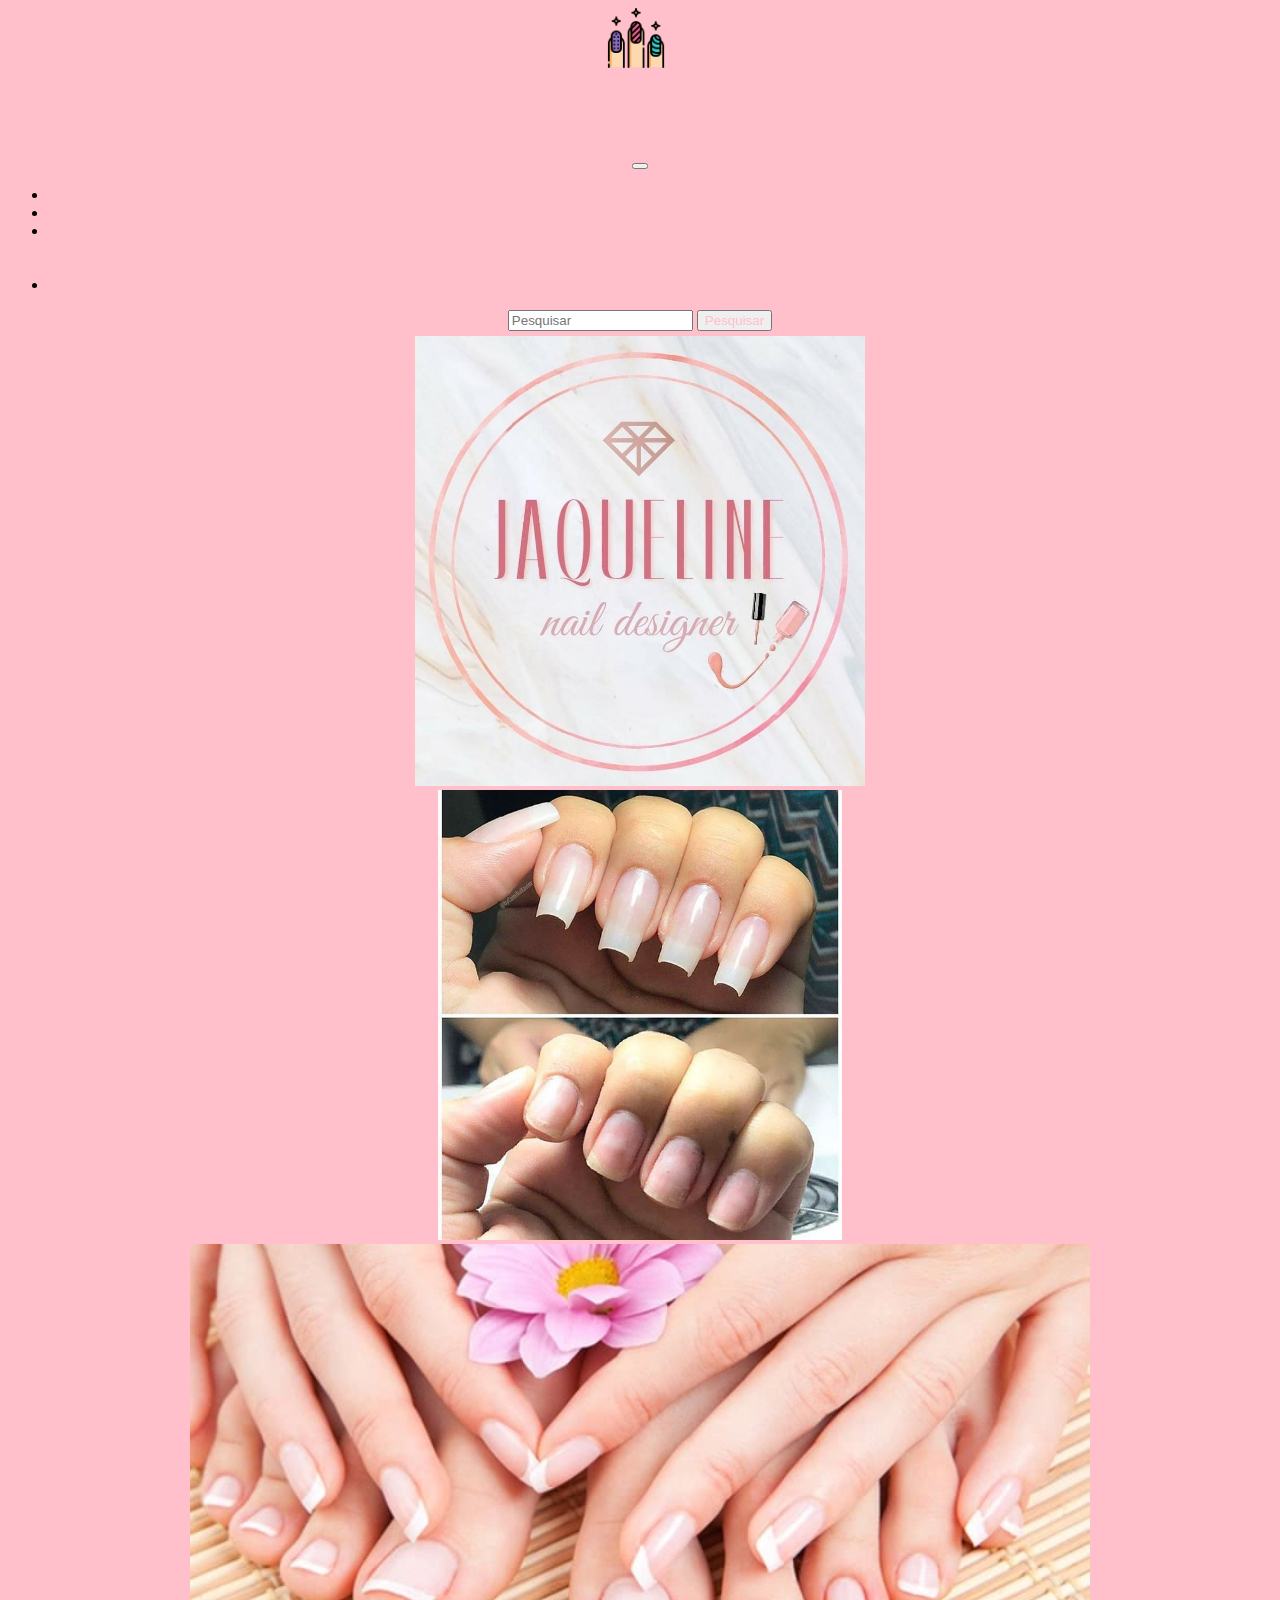
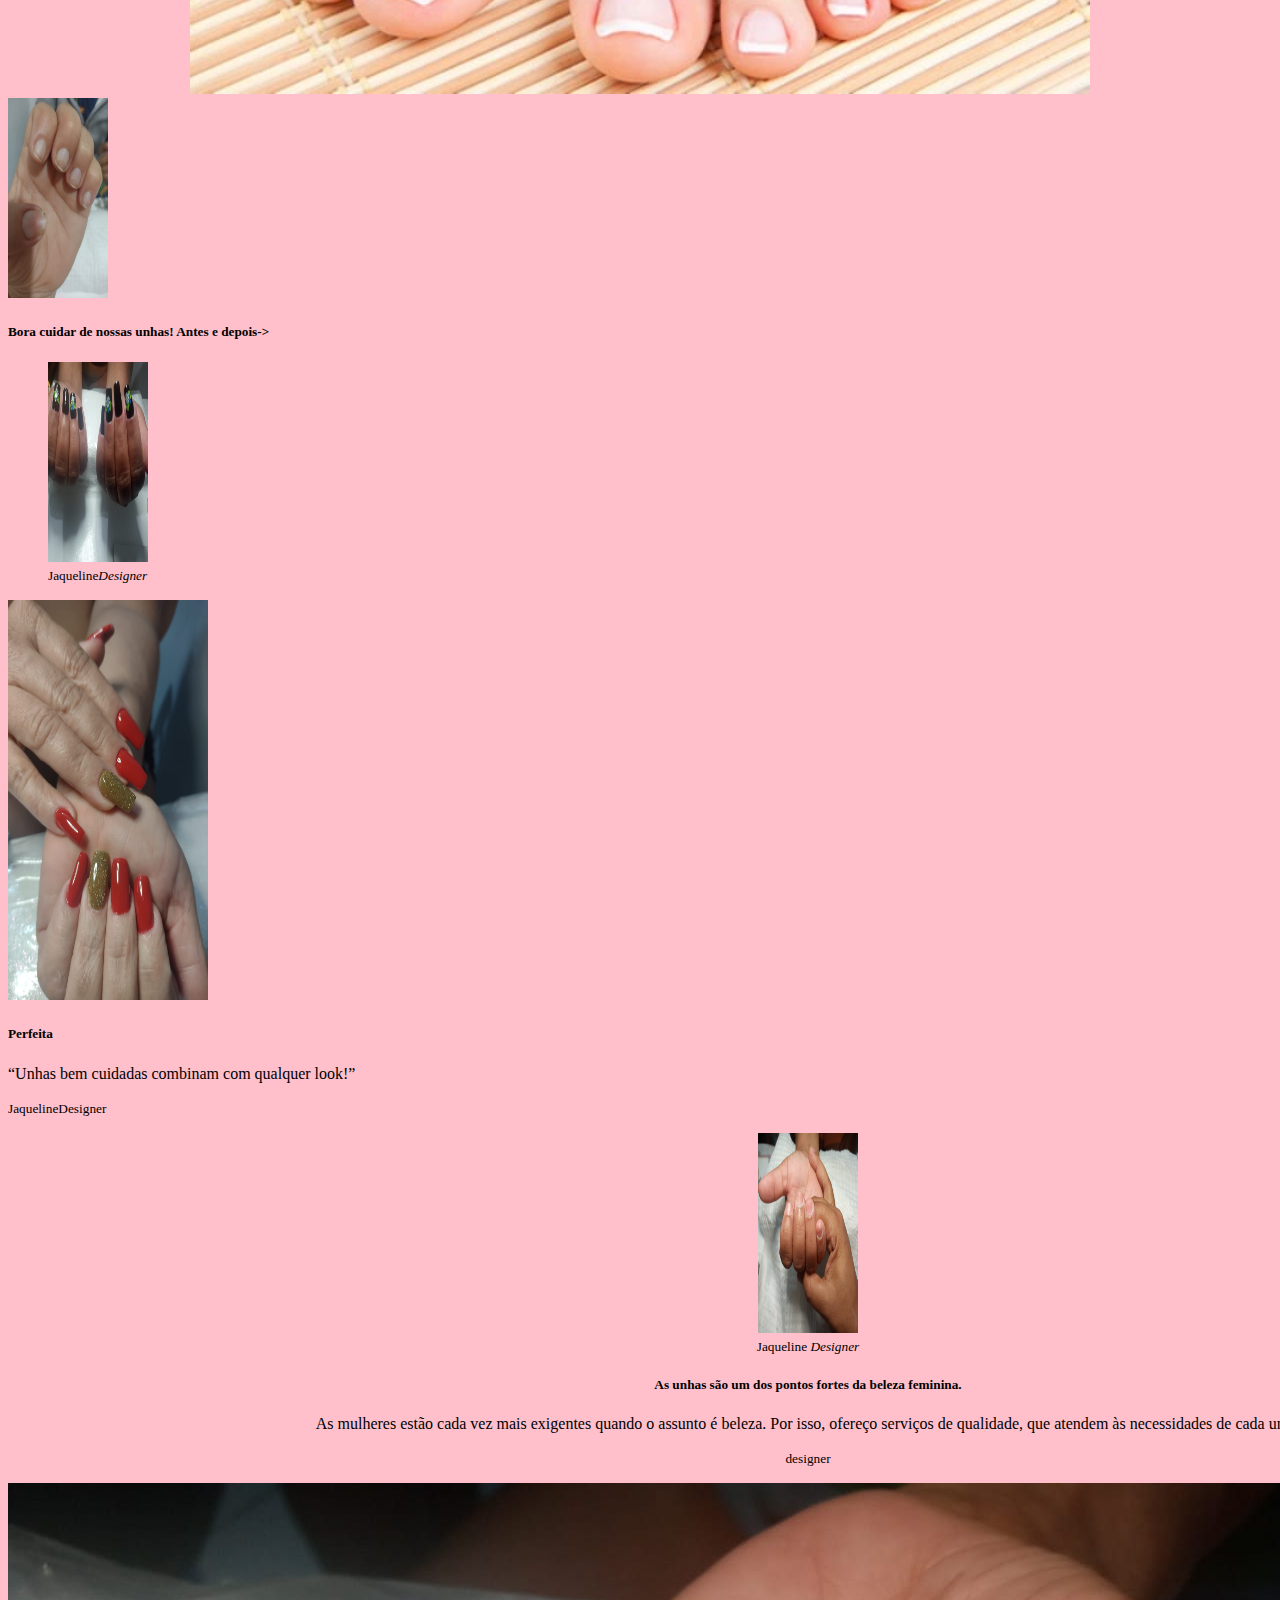
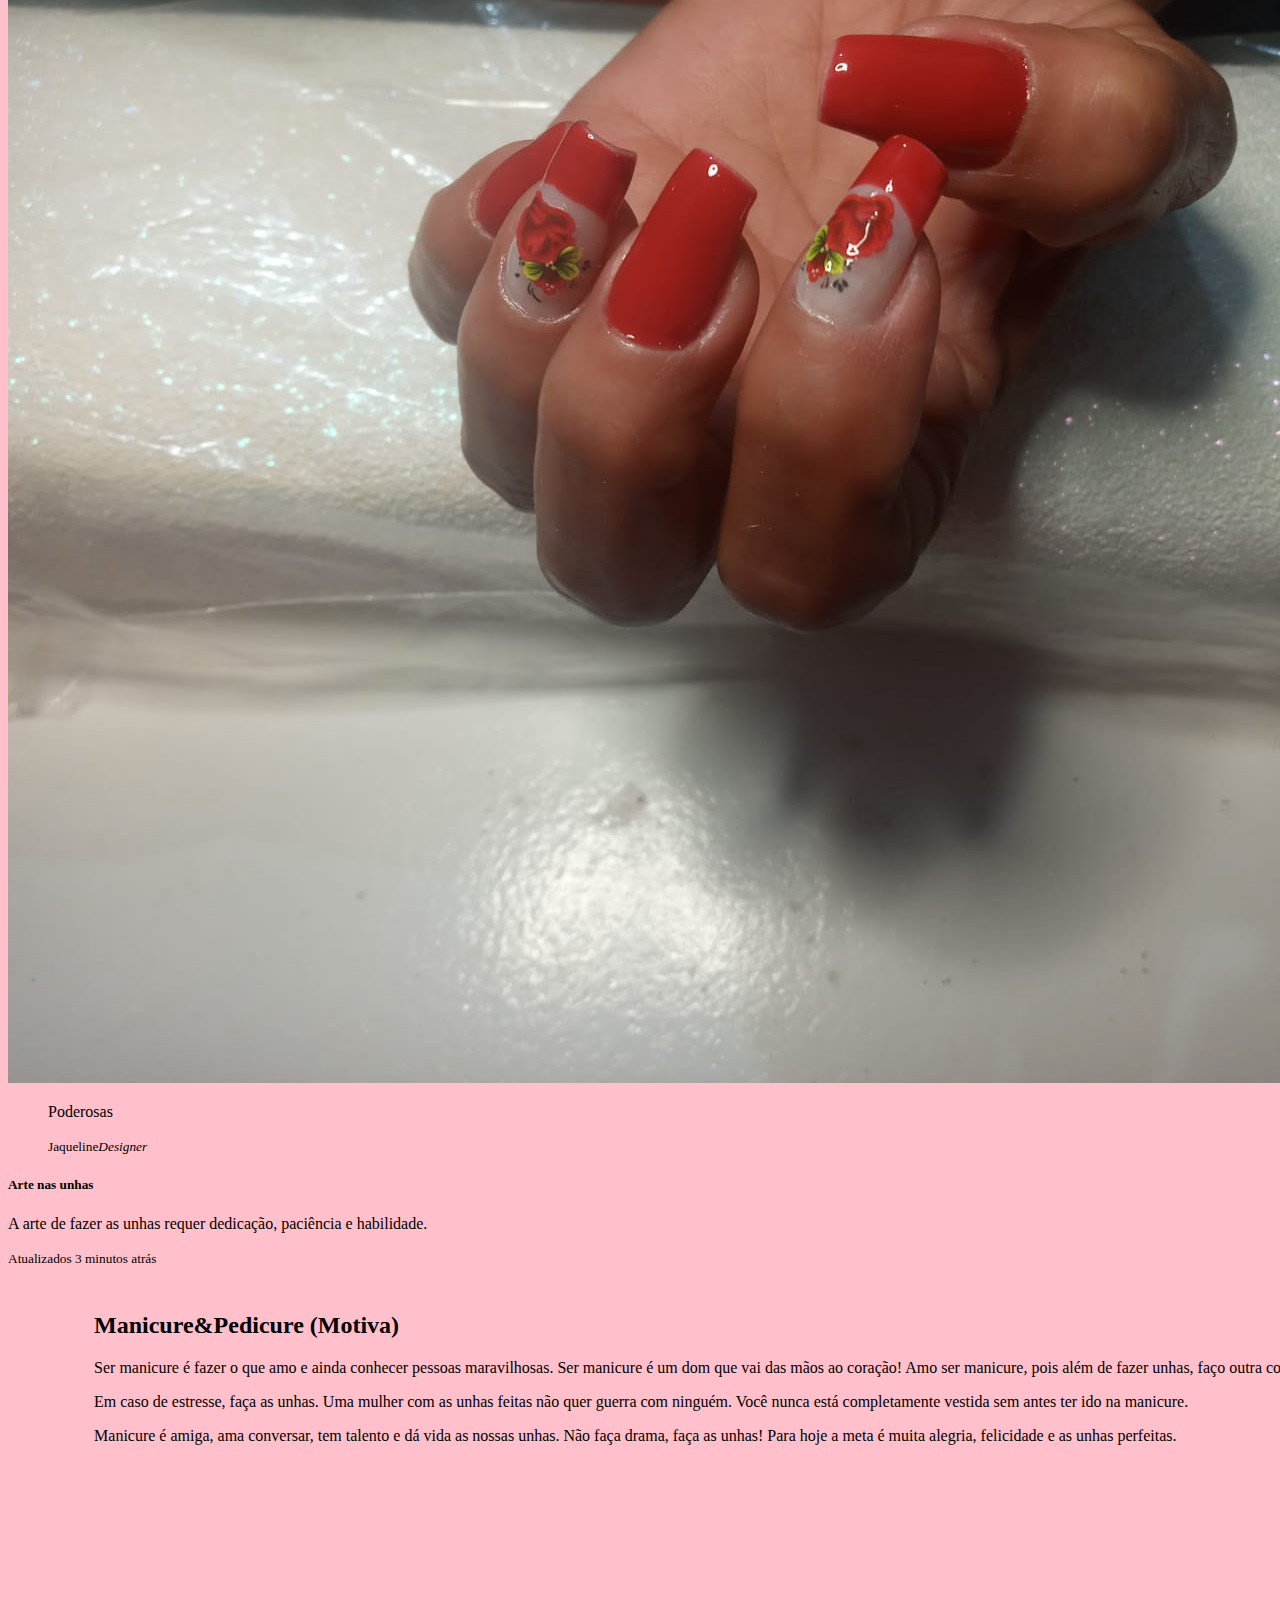
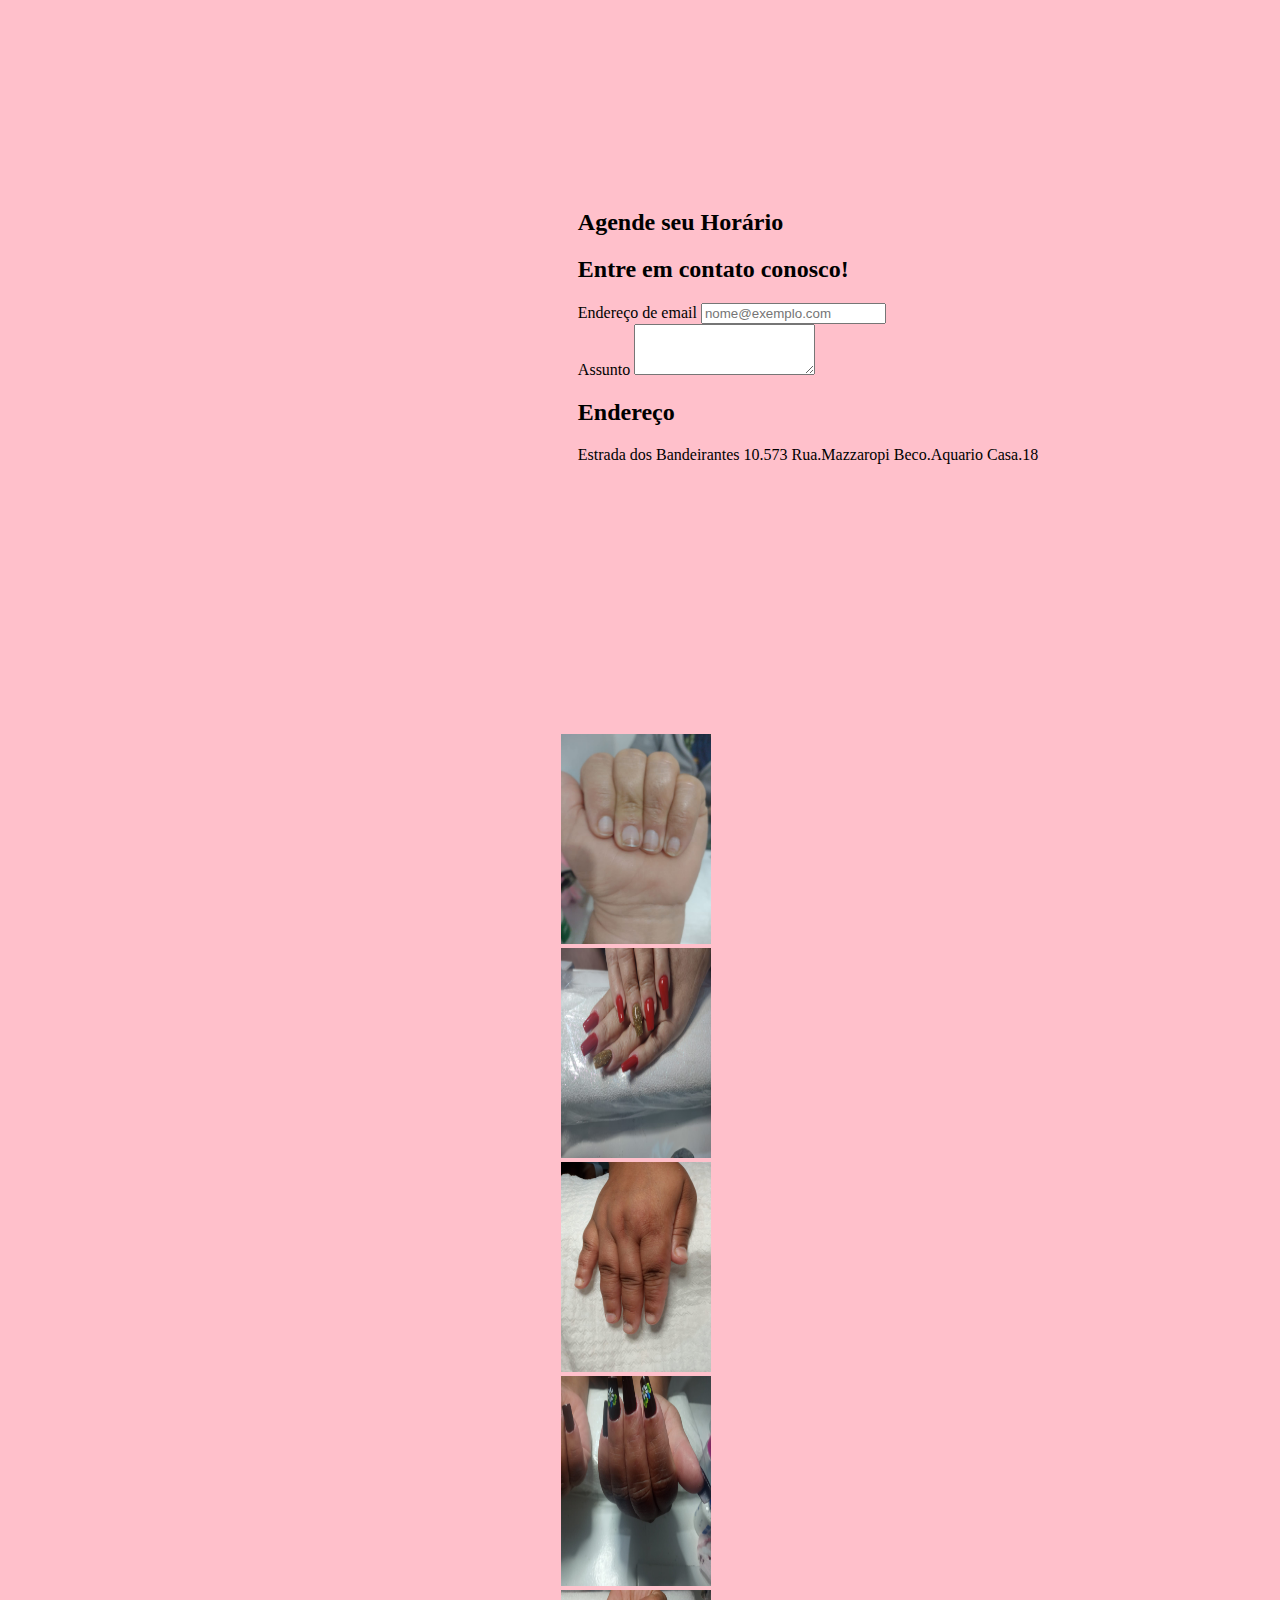
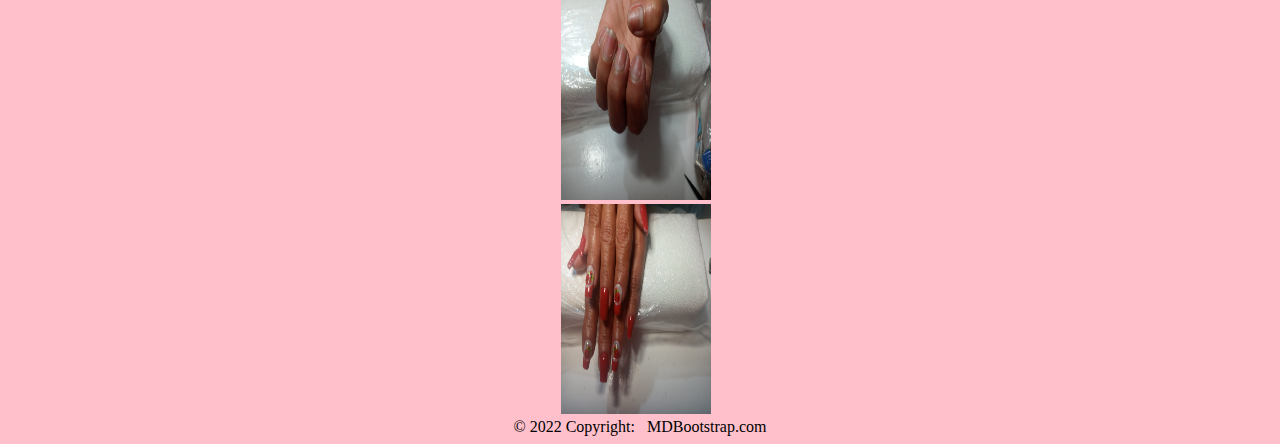
<file: index.html>
<!DOCTYPE html>
<html lang="pt-br">

<head>
    <!-- Meta tags Obrigatórias -->
    <meta charset="utf-8">
    <meta name="viewport" content="width=device-width, initial-scale=1, shrink-to-fit=no">

    <!-- Bootstrap CSS -->
    <link rel="stylesheet" href="https://stackpath.bootstrapcdn.com/bootstrap/4.1.3/css/bootstrap.min.css"
        integrity="sha384-MCw98/SFnGE8fJT3GXwEOngsV7Zt27NXFoaoApmYm81iuXoPkFOJwJ8ERdknLPMO" crossorigin="anonymous">
    <link rel="stylesheet" href="assets/css/style.css">

    <title></title>

</head>

<body>
    <div class="centro">

        <nav class="navbar navbar-expand-lg  navbar-dark bg-dark">
            <img src="assets/img/logo2.png" alt="" height="60" width="60">
            <a class="navbar-brand" style="color: pink;" href="#"><h1>Jaqueline</h1></a>
            <button class="navbar-toggler" type="button" data-toggle="collapse" data-target="#conteudoNavbarSuportado"
                aria-controls="conteudoNavbarSuportado" aria-expanded="false" aria-label="Alterna navegação">
                <span class="navbar-toggler-icon"></span>
            </button>

            <div class="collapse navbar-collapse altura" id="conteudoNavbarSuportado">
                <ul class="navbar-nav mr-auto">
                    <li class="nav-item active">
                        <a class="nav-link" style="color: pink;" href="#">Home <span class="sr-only">(página
                                atual)</span></a>
                    </li>
                    <li class="nav-item">
                        <a class="nav-link" style="color: pink;" href="contato.html">contato</a>
                    </li>
                    <li class="nav-item dropdown">
                        <a class="nav-link dropdown-toggle" style="color: pink;" href="#" id="navbarDropdown"
                            role="button" data-toggle="dropdown" aria-haspopup="true" aria-expanded="false">
                            Redes Sociais
                        </a>
                        <div class="dropdown-menu" aria-labelledby="navbarDropdown">
                            <a class="dropdown-item" style="color: pink;" href="#">Wahtsapp</a>
                            <a class="dropdown-item" style="color: pink;" href="#">Facebook</a>
                            <div class="dropdown-divider"></div>
                            <a class="dropdown-item" style="color: pink;" href="#">Instagram</a>
                        </div>
                    </li>
                    <li class="nav-item">
                        <a class="nav-link disabled" style="color: pink;" href="#">Desativado</a>
                    </li>
                </ul>
                <form class="form-inline my-2 my-lg-0">
                    <input class="form-control mr-sm-2" type="search" placeholder="Pesquisar" aria-label="Pesquisar">
                    <button class="btn btn btn-outline-secondary" style="color: pink;" my-2 my-sm-0"
                        type="submit">Pesquisar</button>
                </form>
            </div>
    </div>
    </nav>

    <div id="carouselExampleSlidesOnly" class="carousel slide" data-ride="carousel">
        <div class="carousel-inner container">
            <div class="carousel-item active">
                <img class="d-block w-100" src="assets/img/jaque.home.jpg" height="450" alt="Primeiro Slide">
            </div>
            <div class="carousel-item">
                <img class="d-block w-100" src="assets/img/jack.jpg" height="450" alt="Segundo Slide">
            </div>
            <div class="carousel-item">
                <img class="d-block w-100" src="assets/img/jaque.jpg" height="450" alt="Terceiro Slide">
            </div>
        </div>
    </div>

    <div class="container mt-3">

    
        <!--Cards-->

        <div class="card-columns mb-5">
            <div class="card">
                <img class="card-img-top" src="assets/img/unhas9.jpg" width="100" height="200" Imagem de capa do card">
                <div class="card-body">
                    <h5 class="card-title"> Bora cuidar de nossas unhas! Antes e depois-></h5>
                </div>
            </div>
            <div class="card p-3">
                <blockquote class="blockquote mb-0 card-body">
                    <img class="card-img-top" src="assets/img/unhas3.jpg" width="100" height="200" Imagem de capa do
                        card>
                    <footer class="blockquote-footer">
                        <small class="text-muted">
                            Jaqueline<cite title="Título da fonte">Designer</cite>
                        </small>
                    </footer>
                </blockquote>
            </div>
            <div class="card">
                <img class="card-img-top" src="assets/img/unhas13.jpg" width="200" height="400"
                    alt="Imagem de capa do card">
                <div class="card-body">
                    <h5 class="card-title">Perfeita</h5>
                    <p class="card-text">“Unhas bem cuidadas combinam com qualquer look!”</p>
                    <p class="card-text"><small class="text-muted">JaquelineDesigner</small></p>
                </div>
            </div>
            <div class="card bg-primary text-white text-center p-3">
                <blockquote class="blockquote mb-0">
                    <img class="card-img-top" src="assets/img/unhas.jpg" width="100" height="200" Imagem de capa do
                        card>
                    <footer class="blockquote-footer">
                        <small>
                            Jaqueline <cite title="Título da fonte">Designer</cite>
                        </small>
                    </footer>
                </blockquote>
            </div>
            <div class="card text-center">
                <div class="card-body">
                    <h5 class="card-title">As unhas são um dos pontos fortes da beleza feminina.</h5>
                    <p class="card-text">As mulheres estão cada vez mais exigentes quando o assunto é beleza. Por isso,
                        ofereço serviços de qualidade, que atendem às necessidades de cada uma.</p>
                    <p class="card-text"><small class="text-muted">designer</small></p>
                </div>
            </div>
            <div class="card">
                <img class="card-img" src="assets/img/unhas5.jpg" Imagem do card">
            </div>
            <div class="card p-3 text-right">
                <blockquote class="blockquote mb-0">
                    <p>Poderosas</p>
                    <footer class="blockquote-footer">
                        <small class="text-muted">
                            Jaqueline<cite title="Título da fonte">Designer
                            </cite>
                        </small>
                    </footer>
                </blockquote>
            </div>
            <div class="card">
                <div class="card-body">
                    <h5 class="card-title">Arte nas unhas</h5>
                    <p class="card-text">A arte de fazer as unhas requer dedicação, paciência e habilidade.</p>
                    <p class="card-text"><small class="text-muted">Atualizados 3 minutos atrás</small></p>
                </div>
            </div>
        </div>
        <!--/Cards-->

        <!--Texto e video-->

        <div class="container">
            <div class="row">
                <div class="col" style="background-color: pink;">
                    <h2>Manicure&Pedicure (Motiva)</h2>
                    <p>
                        Ser manicure é fazer o que amo e ainda conhecer pessoas maravilhosas.
                        Ser manicure é um dom que vai das mãos ao coração!
                        Amo ser manicure, pois além de fazer unhas, faço outra coisa que amo: conversar o dia todinho!
                    </p>
                    <p>
                        Em caso de estresse, faça as unhas.
                        Uma mulher com as unhas feitas não quer guerra com ninguém.
                        Você nunca está completamente vestida sem antes ter ido na manicure.
                    </p>
                    <p>
                        Manicure é amiga, ama conversar, tem talento e dá vida as nossas unhas.
                        Não faça drama, faça as unhas!
                        Para hoje a meta é muita alegria, felicidade e as unhas perfeitas.
                    </p>
                </div>
                <div class="col">
                    <iframe width="560" height="315" src="https://www.youtube.com/embed/s7rZlAW60xo"
                        title="YouTube video player" frameborder="0"
                        allow="accelerometer; autoplay; clipboard-write; encrypted-media; gyroscope; picture-in-picture"
                        allowfullscreen></iframe>
                </div>
            </div>
        </div>
        <!--/Texto e video-->

        <!--Formulario e maps-->
        <div class="container mb-5">
            <div class="row d-flex align-items-center">
                <div class="col">
                    <h2>Agende seu Horário</h2>
                    <h2>Entre em contato conosco!</h2>
                    <form>
                        <div class="form-group">
                            <label for="exampleFormControlInput1">Endereço de email</label>
                            <input type="email" class="form-control" id="exampleFormControlInput1"
                                placeholder="nome@exemplo.com">
                        </div>
                        <div class="form-group">
                            <label for="exampleFormControlTextarea1">Assunto</label>
                            <textarea class="form-control" id="exampleFormControlTextarea1" rows="3"></textarea>
                        </div>
                    </form>
                </div>
                <div class="col">
                    <h2>Endereço</h2>
                    <p>Estrada dos Bandeirantes 10.573 Rua.Mazzaropi Beco.Aquario Casa.18</p>
                    <iframe
                        src="https://www.google.com/maps/embed?pb=!1m18!1m12!1m3!1d3673.050093616805!2d-43.430022585644984!3d-22.98518534645042!2m3!1f0!2f0!3f0!3m2!1i1024!2i768!4f13.1!3m3!1m2!1s0x9bdc5d19bfbeb5%3A0x7afa92b2df045ebd!2sEstr.%20dos%20Bandeirantes%2C%2010573%20-%20Camorim%2C%20Rio%20de%20Janeiro%20-%20RJ%2C%2022783-116!5e0!3m2!1spt-BR!2sbr!4v1668710967368!5m2!1spt-BR!2sbr"
                        width="400" height="250" style="border:0;" allowfullscreen="" loading="lazy"
                        referrerpolicy="no-referrer-when-downgrade" id="mapa" onmouseover="mapaZoo()"
                        onmouseout="mapaNormal()"></iframe>

                </div>
            </div>
        </div>

        <!--/Formulario e maps-->
    </div>

    <!--Footer-->
    <!-- Footer -->
    <footer class="page-footer font-small mdb-color lighten-3 pt-4">

        <!-- Footer Elements -->
        <div class="container">

            <!--Grid row-->
            <div class="row">

                <!--Grid column-->
                <div class="col-lg-2 col-md-12 mb-4">

                    <!--Image-->
                    <div class="view overlay z-depth-1-half">
                        <img src= "assets/img/unhas8.jpg"
                        class="" alt="" height="210" width="150">
                        <a href="">
                            <div class="mask rgba-white-light"></div>
                        </a>
                    </div>

                </div>
                <!--Grid column-->

                <!--Grid column-->
                <div class="col-lg-2 col-md-6 mb-4">

                    <!--Image-->
                    <div class="view overlay z-depth-1-half">
                        <img src="assets/img/unhas14.jpg"
                            class="" alt="" height="210" width="150">
                        <a href="">
                            <div class="mask rgba-white-light"></div>
                        </a>
                    </div>

                </div>
                <!--Grid column-->

                <!--Grid column-->
                <div class="col-lg-2 col-md-6 mb-4">

                    <!--Image-->
                    <div class="view overlay z-depth-1-half">
                        <img src="assets/img/unhas009.jpg"
                        class="" alt="" height="210" width="150">
                        <a href="">
                            <div class="mask rgba-white-light"></div>
                        </a>
                    </div>

                </div>
                <!--Grid column-->

                <!--Grid column-->
                <div class="col-lg-2 col-md-12 mb-4">

                    <!--Image-->
                    <div class="view overlay z-depth-1-half">
                        <img src="assets/img/unhas2.jpg" 
                        class="" alt="" height="210" width="150">
                        <a href="">
                            <div class="mask rgba-white-light"></div>
                        </a>
                    </div>

                </div>
                <!--Grid column-->

                <!--Grid column-->
                <div class="col-lg-2 col-md-6 mb-4">

                    <!--Image-->
                    <div class="view overlay z-depth-1-half">
                        <img src="assets/img/unhas4.jpg"
                        class="" alt="" height="210" width="150">
                        <a href="">
                            <div class="mask rgba-white-light"></div>
                        </a>
                    </div>

                </div>
                <!--Grid column-->

                <!--Grid column-->
                <div class="col-lg-2 col-md-6 mb-4">

                    <!--Image-->
                    <div class="view overlay z-depth-1-half">
                        <img src="assets/img/unhas7.jpg"
                        class="" alt="" height="210" width="150">
                        <a href="">
                            <div class="mask rgba-white-light"></div>
                        </a>
                    </div>

                </div>
                <!--Grid column-->

            </div>
            <!--Grid row-->

        </div>
        <!-- Footer Elements -->

        <!-- Copyright -->
        <div class="footer-copyright text-center py-3">© 2022 Copyright:
            <a href="/"> MDBootstrap.com</a>
        </div>
        <!-- Copyright -->

    </footer>
    <!-- Footer -->
    <!--/Footer-->

    <!-- JavaScript (Opcional) -->
    <!-- jQuery primeiro, depois Popper.js, depois Bootstrap JS -->
    <script src="https://code.jquery.com/jquery-3.3.1.slim.min.js"
        integrity="sha384-q8i/X+965DzO0rT7abK41JStQIAqVgRVzpbzo5smXKp4YfRvH+8abtTE1Pi6jizo"
        crossorigin="anonymous"></script>
    <script src="https://cdnjs.cloudflare.com/ajax/libs/popper.js/1.14.3/umd/popper.min.js"
        integrity="sha384-ZMP7rVo3mIykV+2+9J3UJ46jBk0WLaUAdn689aCwoqbBJiSnjAK/l8WvCWPIPm49"
        crossorigin="anonymous"></script>
    <script src="https://stackpath.bootstrapcdn.com/bootstrap/4.1.3/js/bootstrap.min.js"
        integrity="sha384-ChfqqxuZUCnJSK3+MXmPNIyE6ZbWh2IMqE241rYiqJxyMiZ6OW/JmZQ5stwEULTy"
        crossorigin="anonymous"></script>

</body>

</html>
</file>
<file: assets/css/style.css>
.container {
    display: flex;
    align-items: center;
    justify-content: center;
    flex-flow: column wrap;

} 

body {
    background-color: pink;
}

.menu{
    text-align: center;
    padding: 10px;
    background-color: pink;
}

a{

    color: black;
    padding-left: 8px;
    text-decoration: none;
}

.menu li{
    display: inline;
}
.mt-20px{
    margin-top: 20px;
}
h4{
    font-size: 23px;
    margin: 1px;
}
.p-30{
    padding: 30px;
}

.form{
    display: flex;
    flex-flow: column wrap;
    justify-content: center;
}

.menu li {
    display: inline;
    padding: 10px;
    
}

.menu {
    text-align: center;
    padding: 10px;
    background-color: black;
}

.menu h4{
    color: pink;
}

.menu a {
    color: pink;
    text-decoration: none;
}

.menu a:hover {
    color: pink;
}

.text-center{
    text-align: center;
}
.mb-10{
    margin-bottom: 10px;
}

.altura{
    height: 150px;
}

.centro{
    text-align: center;
}
</file>
